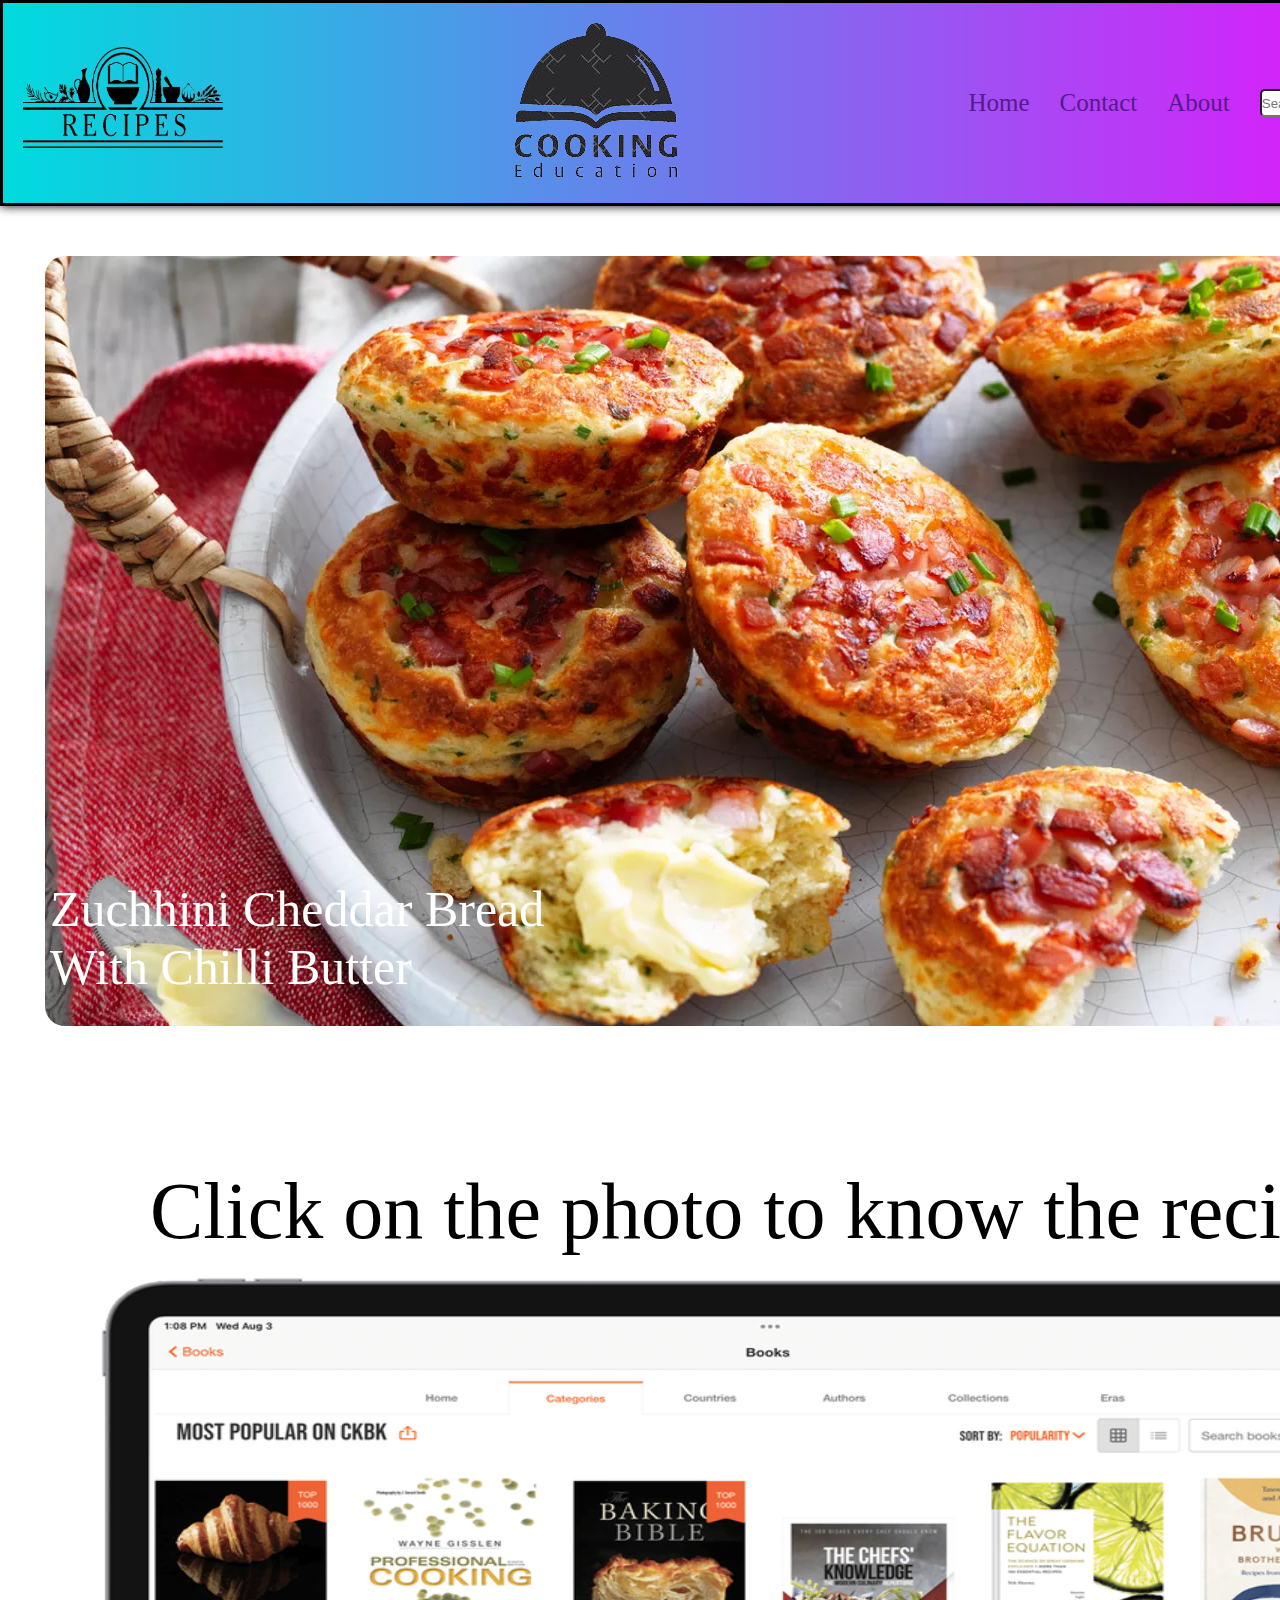
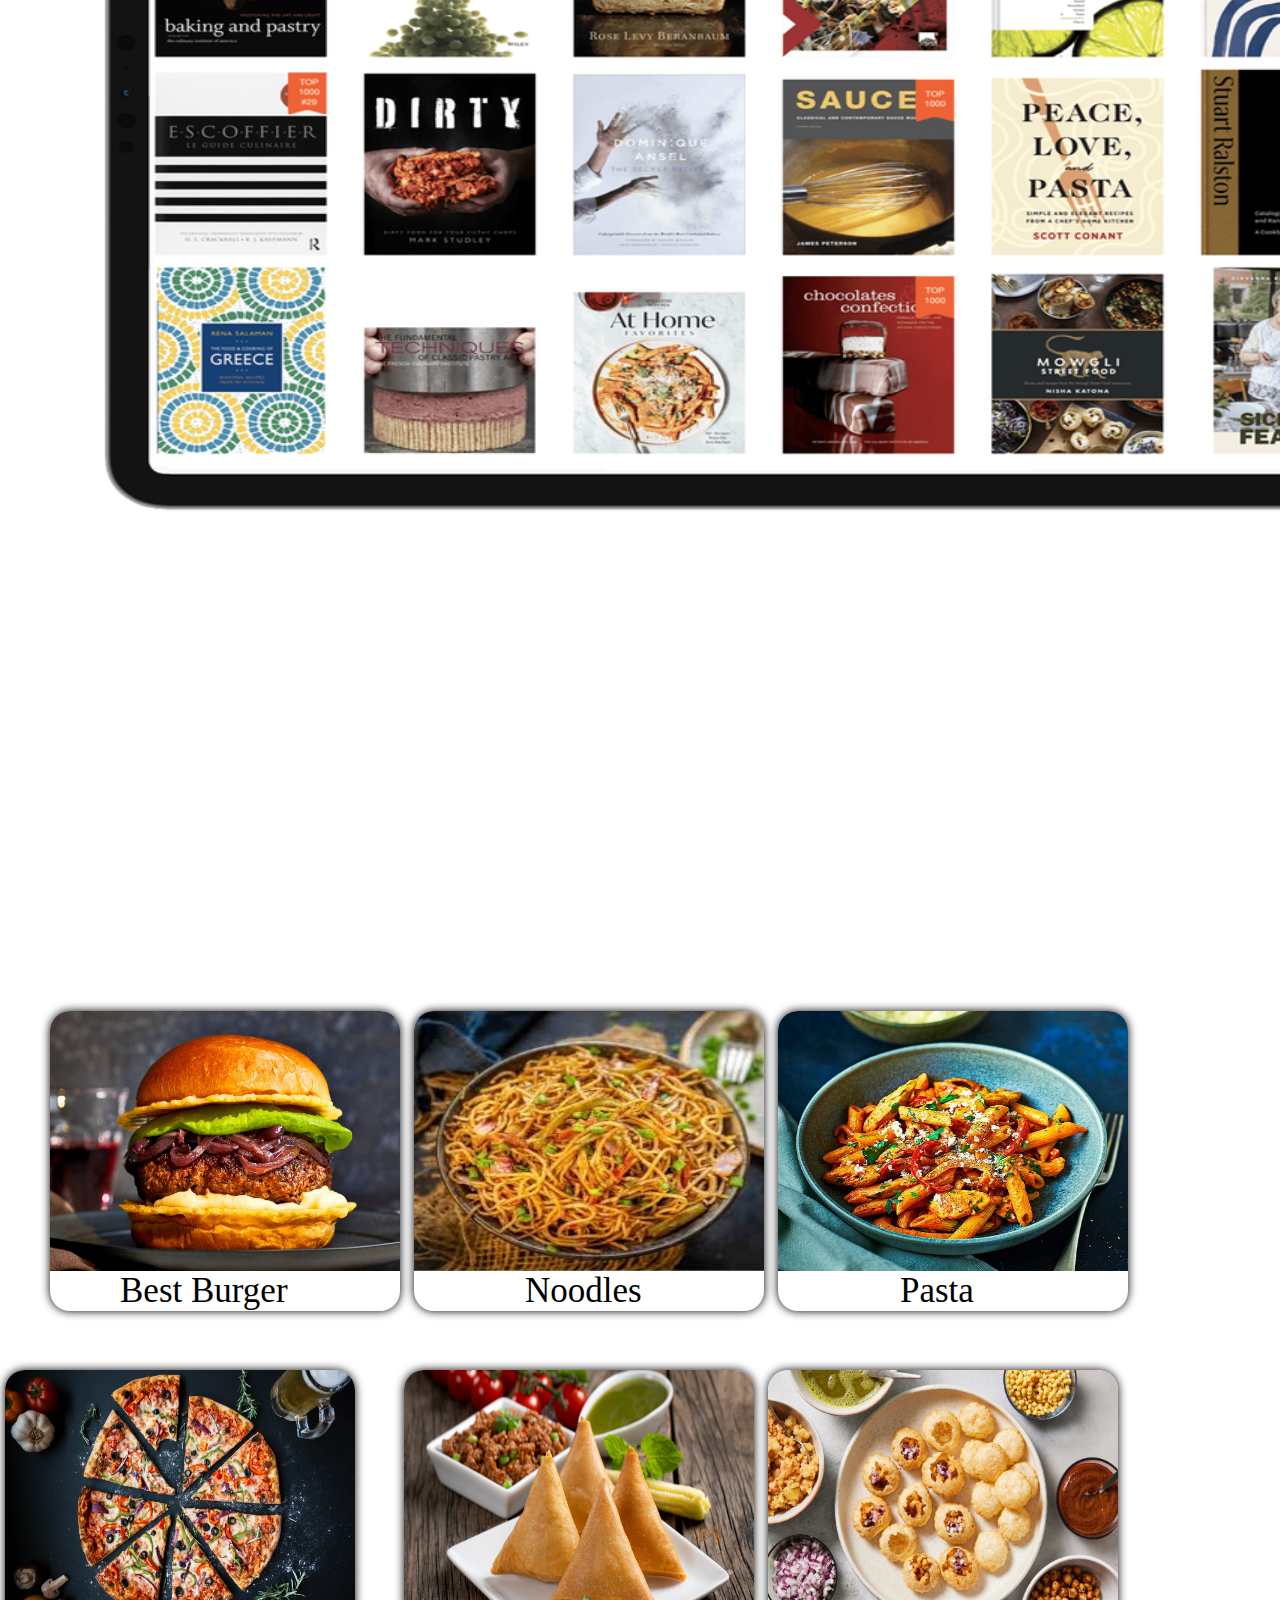
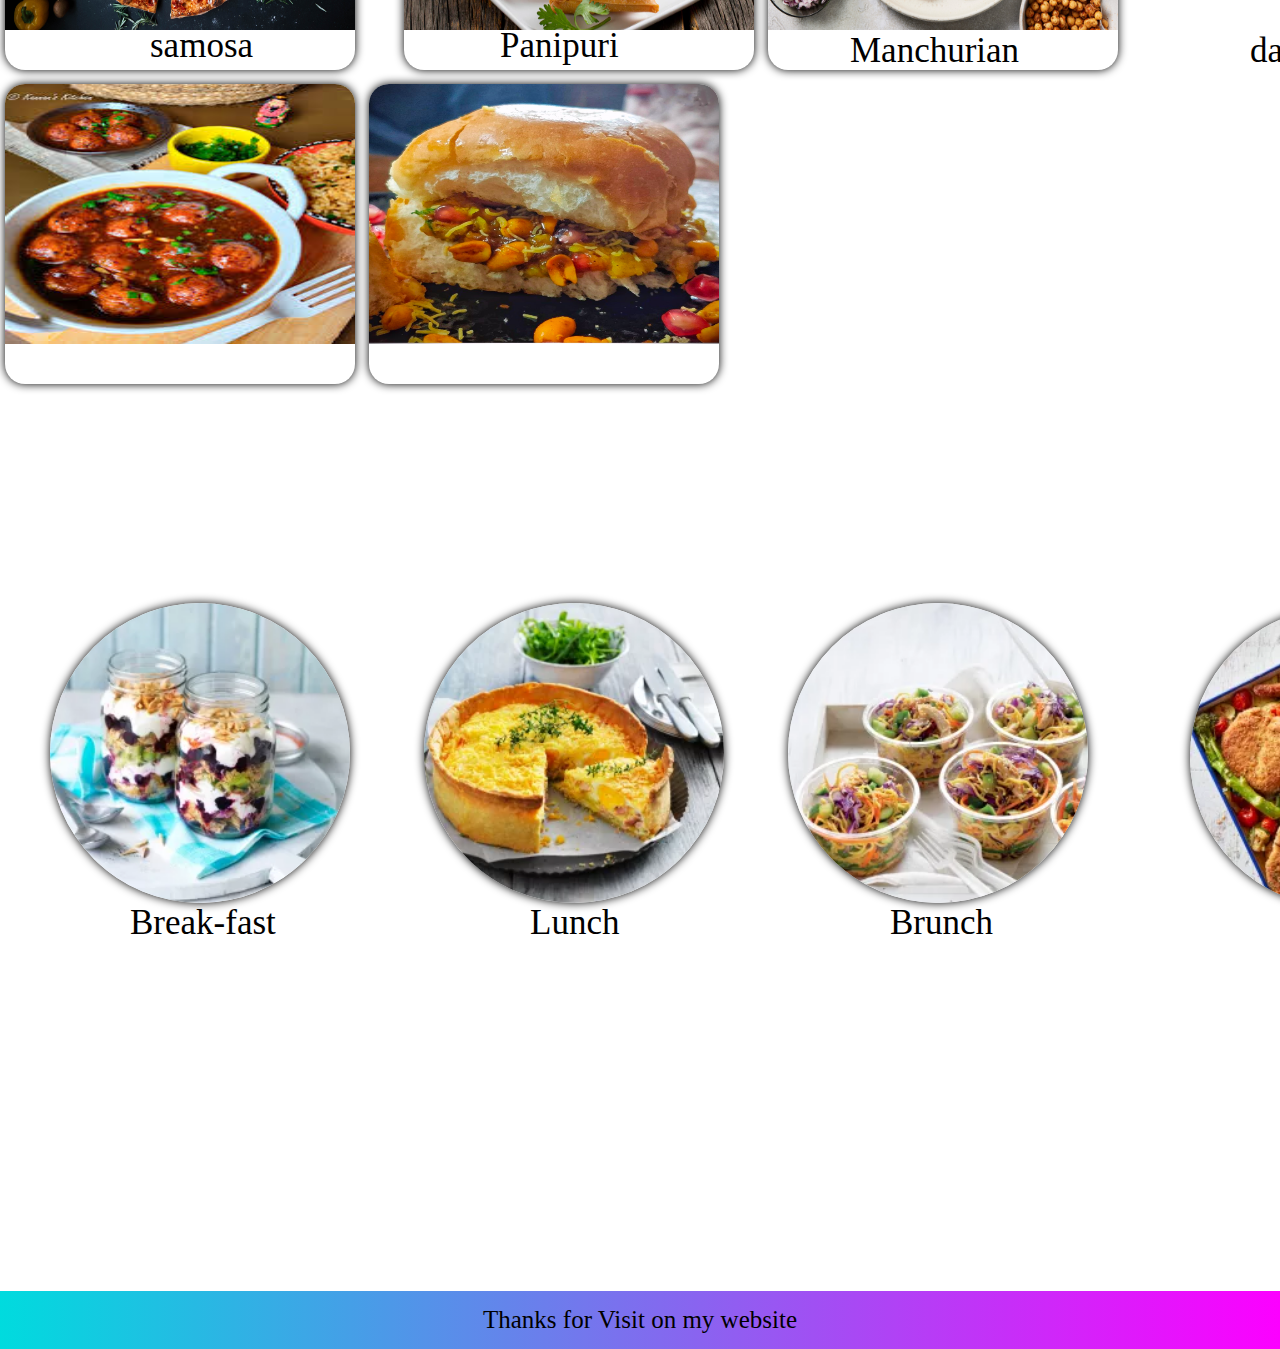
<file: Recipe book/Index.html>
<!DOCTYPE html>
<html lang="en">
<head>
    <meta charset="UTF-8">
    <meta name="viewport" content="width=device-width, initial-scale=1.0">
    <title>Document</title>
    <link rel="stylesheet" href="Style.css">
</head>
<body>
    <div class="container">
        <header>       
        <div class="navcontainer">
            <nav>
                <ul id="List">
                    <img class="Logo" src="Img/Best_logo-removebg-preview.png" alt="">
                    <img class="logo-2" src="Img/Centre-removebg-preview.png" alt="">
                    <li>
                        <div class="page">
                            <a href="">Home</a>
                            <a href="">Contact</a>
                            <a href="">About</a>
                            <input class="Search-bar" type="text" placeholder="Search your recipe">
                            <button class="Search">Search</button>
                        </div>
                    </li>
                </ul>
            </nav>
        </div>
    </div>
        </header>
        <main>
            <div class="Content">
                <a href=""><img id="img14" src="Img/Big picture.webp" alt=""></a>
                <p class="text1"> Zuchhini Cheddar Bread<br> With Chilli Butter</p>
                <p class="get-recipe"> Click on the photo to know the recipe...</p> 
                <a href=""><img class="tab" src="Img/Tab.png" alt=""></a>
                <p class="text" id="Best-burger">Best Burger</p>
                <p class="text" id="Noodles">Noodles</p>
                <p class="text" id="Pasta">Pasta</p>
                <p class="text" id="pizza">pizza</p>
                <p class="text" id="samosa">samosa</p>
                <p class="text" id="Panipuri">Panipuri</p>
                <p class="text" id="Manchurian">Manchurian</p>
                <p class="text" id="dabeli">dabeli</p>
                <a href="http://127.0.0.1:5500/Burger-recipe.html"><img class="img" id="img1" src="Img/Burger.jpg" alt=""></a>
                <a href="http://127.0.0.1:5500/Noodels-recipe.html"><img class="img" id="img2" src="Img/Noodles.jpg" alt=""></a>
                <a href="http://127.0.0.1:5500/pasta-recipe.html"><img class="img" id="img3" src="Img/Pasta.jpg" alt=""></a>
                <a href="http://127.0.0.1:5500/Pizza-recipe.html"><img class="img" id="img4" src="Img/pizza.jpg" alt=""></a>
                <a href="http://127.0.0.1:5500/samosa-recipe.html"><img class="img" id="img5" src="Img/Samosa.webp" alt=""></a>
                <a href="http://127.0.0.1:5500/Panipuri-recipe.html"><img class="img" id="img6" src="Img/Panipuri.jpg" alt=""></a>
                <a href="http://127.0.0.1:5500/manchurian-recipe.html"><img class="img" id="img7" src="Img/Manchurian.jpg" alt=""></a>
                <a href="http://127.0.0.1:5500/Dabeli-recipe.html"><img class="img" id="img8" src="Img/Dabeli 2.jpg" alt=""></a>
                <p class="text" id="Break-fast">Break-fast</p>
                <p class="text" id="Lunch">Lunch</p>
                <p class="text" id="Brunch">Brunch</p>
                <p class="text" id="Dinner">Dinner</p>
                <a href="http://127.0.0.1:5500/Cup-recipe.html"> <img class="img" id="img9" src="Img/R 1.webp" alt=""></a>
                <a href="http://127.0.0.1:5500/Brunch-recipe.html"> <img class="img" id="img10" src="Img/R 2.webp" alt=""></a>
                <a href="http://127.0.0.1:5500/Lunch-recipe.html"> <img class="img" id="img11" src="Img/Lunch.webp" alt=""></a>
                <a href="http://127.0.0.1:5500/Dinner-recipe.html"> <img class="img" id="img12" src="Img/Dinner.webp" alt=""></a>
                <!-- <a href="http://127.0.0.1:5500/Pancakes-recipe.html"> <img class="img" id="img13" src="Img/Pancakes.webp" alt=""></a> -->
            </div>
        </main>
        <footer>
            <div class="Footerbox">
                <p>
                    Thanks for Visit on my website  
                </p>
            </div>

        </footer>
</body>
</html>
</file>
<file: Recipe book/Style.css>
*{
    margin: 0;
    padding: 0;
    box-sizing: border-box;
}
.container{
    width: 1540px;
    border: 3px solid black;
    box-shadow: 0px 0px 10px black;
    /* position: fixed; */
}
.Logo{
    height: 180px;
    width: 200px;
}
.button{
    padding-left: 4px;
    padding-right: 40px;
}
.navcontainer{
    position: fixed;
    height: 200px;
    background-color: #00DBDE;
background-image: linear-gradient(90deg, #00DBDE 0%, #FC00FF 100%);
    display: flex;
    justify-content: center;
    align-items: center;
    position: relative;
}
.content{
    background-color: #8BC6EC;
    background-image: linear-gradient(135deg, #8BC6EC 0%, #9599E2 100%);

}
nav{
    width: 100%;
    overflow-x: none;
}
.get-recipe{
    font-size: 80px;
    position: relative;
    top: 20px;
    left: 150px;
    bottom: 30px;
}
.text{
    font-size: 50px;
    color: rgb(0, 0, 0);
}
#List{
    padding: 20px;
    width: 100%;
    list-style: none;
    /* margin-left: 10px;
    margin-right: 10px; */
    font-size: 25px;
    display: flex;
    justify-content: space-between;
    align-items: center;

}
a{
    text-decoration: none;
}
.page{
    display: flex;
    gap: 30px;
}
.Search{
    border-radius: 5px;
}
.Search-bar{
    border-radius: 5px;
}
.img{
    /* padding-top: 20px;  */
    margin-right: 50px;
    margin-bottom: 20px;
    margin-bottom: 50px;
    height: 300px;
    width: 350px; 
    border-radius: 20px;
    box-shadow: 0px 0px 10px black;
}
.text{
    position: relative;
    font-size: 35px;
}
.img:hover{
    transform: scale(1.03);
    transition: all 0.3s linear 0.1s;
}
.tab{

    height: 900px;
    width: 1500px;
}
#img1{
    padding-bottom: 40px;
    margin: 5px;
    margin-left: 50px;
    margin-top: 150px;
    
}
#Best-burger{
    top: 730px;
    left: 120px;    
}
#Noodles{
    top: 690px;
    left: 525px;
}
#Pasta{
    top: 650px;
    left: 900px;
}
#pizza{
    top: 605px;
    left: 1280px;
}
#samosa{
    top: 925px;
    left: 150px;
}
#Panipuri{
    top: 885px;
    left: 500px;
}
#Manchurian{
    top: 850px;
    left: 850px;
}
#dabeli{
    top: 810px;
    left: 1250px;
}
#Break-fast{
    position: relative;
    top: 510px;
    left: 130px;
}
#Lunch{
    position: relative;
    top: 470px;
    left: 530px;
}
#Brunch{
    position: relative;
    top: 430px;
    left: 890px;
}
#Dinner{
    position: relative;
    top: 390px;
    left: 1300px;
}
#img2{
    padding-bottom: 40px;
    margin: 5px;
}
#img3{
    padding-bottom: 40px;
    margin: 5px;
}
#img4{
    padding-bottom: 40px;
    margin: 5px;
}
#img5{
    padding-bottom: 40px;
    margin: 5px;
    margin-top: 50px;
    margin-left: 40px;
    /* margin-bottom: 50px; */

}
#img6{
    padding-bottom: 40px;
    margin: 5px;
    /* margin-bottom: 50px; */
}
#img7{
    padding-bottom: 40px;
    margin: 5px;
    /* margin-bottom: 50px; */
}
#img8{
    padding-bottom: 40px;
    margin: 5px;
    /* margin-bottom: 50px; */
}
#img9{

    position: relative;
    right: 50px;
    height: 150;
    width: 300px;
    margin-bottom: 30px;
    margin-left: 100px;
    border-radius: 300px;    
}
#img10{ 
    position: relative;
    right: 60px;
    margin-top: 50px;
    margin-right: 20px;
    margin-bottom: 30px;
    height: 150;
    width: 300px;
    margin-left: 30px;
    border-radius: 300px;
    /* box-shadow: inset; */
}
#img11{
    position: relative;
    right: 50px;
    margin-top: 50px;
    margin-bottom: 30px;
    height: 150;
    width: 300px;
    margin-left: 30px;
    border-radius: 300px;
}
#img12{
    position: relative;
    left: 1190px;
    right: 50px;
    bottom: 330px;
    /* justify-content: end;
    align-items: end; */
    /* margin-top: 50px;
    margin-bottom: 30px; */
    height: 150;
    width: 300px;
    /* margin-left: 30px; */
    border-radius: 300px;
}
#img13{
    margin-top: 50px;
    margin-bottom: 30px;
    height: 150;
    width: 300px;
    margin-left: 30px;
    border-radius: 300px;
}
#img14{
    /* margin: 30px; */
    margin-top: 50px;
    margin-left: 45px;
    border-radius: 20px;
}
#img15{
    position: relative;
    bottom: 380px;
    left: 1200px;
    height: 200px;
    width: 200px;
}
.text1{
    font-size: 50px;
    position: relative;
    color: white;
    left: 50px;
    bottom: 150px;
}
.Footerbox{
    background-color: #00DBDE;
    background-image: linear-gradient(90deg, #00DBDE 0%, #FC00FF 100%);
    display: flex;
    justify-content: center;
    padding: 15px;
}
.Footerbox p{
    font-size: 25px;
}
.Burger-recipe-container{
    height: 100vh;
    width: 100vw;
    background-image: linear-gradient(rgba(0, 0, 0, 0.5),
    rgba(0, 0, 0, 0.5)), url("./Img/top-view-brown-bean-soup-delicious-cooked-soup-with-different-seasonings-dark-desk-dinner-soup-meal-bean-food.jpg");
    background-size: cover;
    color: aliceblue;
    display: flex;
    justify-content: center;
}
.prep-time{
    position: relative;
    top: 50px;
    right: 150px;
}
.cook-time{
    position: relative;
    top: 50px;
    right: 100px;
}
.total-time{
    position: relative;
    top: 50px;
    right: 50px;
}
.serving{
    position: relative;
    top: 100px;
    right: 390px;
}
.yeild{
    position: relative;
    top: 100px;
    right: 330px;
}
.Burger-recipe-container h1{
    position: relative;
    left: 80px;
}
.Burger-recipe-container h2{
    position: relative;
    top: 150px;
    right: 500px;
}
.Burger-recipe-container p{
    position: relative;
    top: 200px;
    right: 630px;
}
</file>
